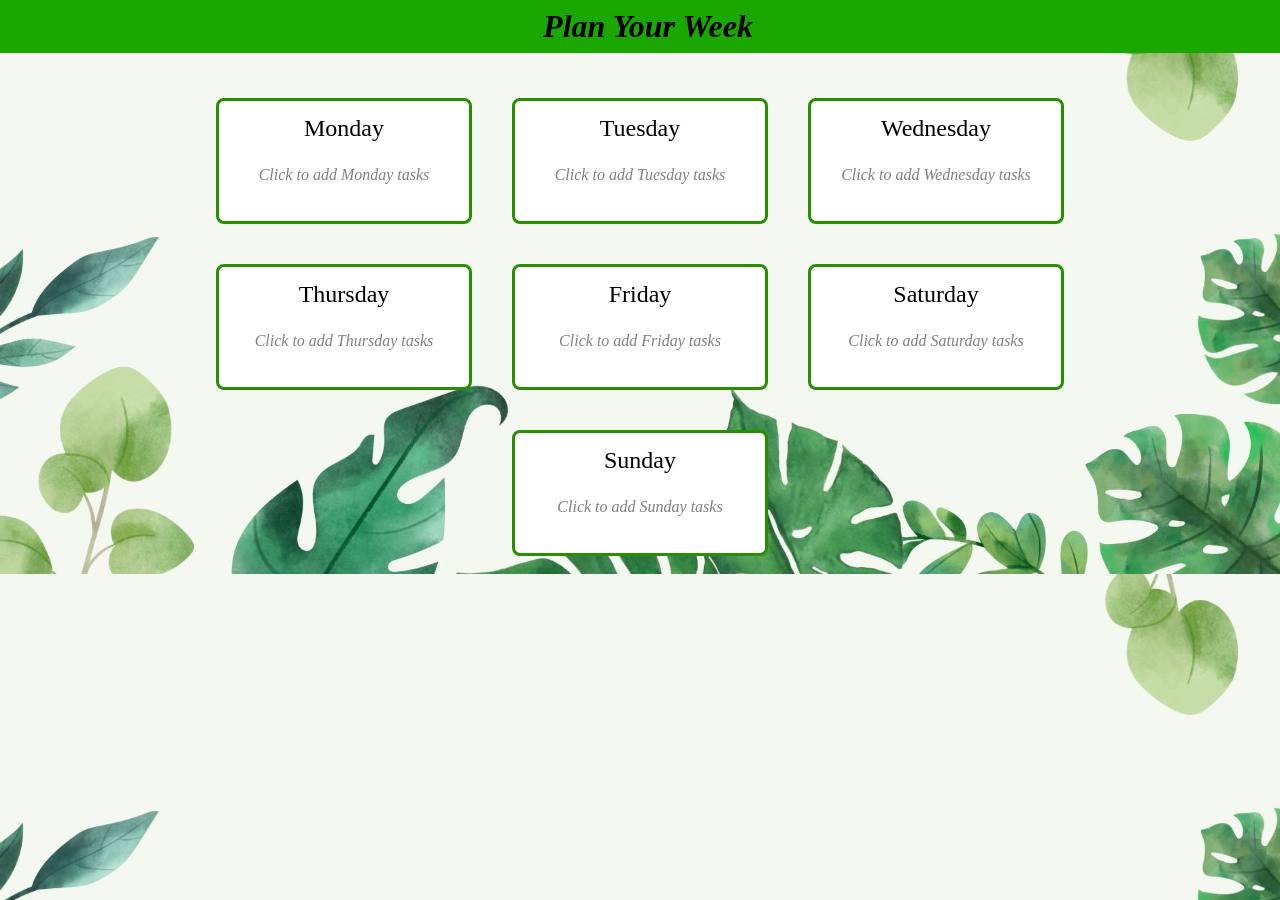
<file: index.html>
<!DOCTYPE html>
<html lang="en">
<head>
    <meta charset="UTF-8">
    <meta name="viewport" content="width=device-width, initial-scale=1.0">
    <title>Weekly Target</title>
    <link rel ="stylesheet" href="home-style.css">

</head>
<body>
    <header>
        <h1 class = "heading">Plan Your Week</h1>
    </header>
    <main>
        <div class = "container">
            <div class="day1 box" onclick = "openTodo('Monday')">
                <h2>Monday</h2>
                <div class="task-preview">Click to add Monday tasks</div>
            </div>
            <div class="day2 box" onclick = "openTodo('Tuesday')">                
                <h2>Tuesday</h2>
                <div class="task-preview">Click to add Tuesday tasks</div>
</div>
            <div class="day3 box" onclick = "openTodo('Wednesday')">
                <h2>Wednesday</h2>
                <div class="task-preview">Click to add Wednesday tasks</div>
            </div>
            <div class="day4 box" onclick = "openTodo('Thursday')">
                <h2>Thursday</h2>
                <div class="task-preview">Click to add Thursday tasks</div>
            </div>
            <div class="day5 box" onclick = "openTodo('Friday')">
                <h2>Friday</h2>
                <div class="task-preview">Click to add Friday tasks</div>
            </div>
            <div class="day6 box" onclick = "openTodo('Saturday')">
                <h2>Saturday</h2>
                <div class="task-preview">Click to add Saturday tasks</div>
            </div>
            <div class="day7 box" onclick="openTodo('Sunday')">
                <h2>Sunday</h2>
                <div class="task-preview">Click to add Sunday tasks</div>
            </div>
        </div>

    </main>
    <script src="home-script.js"></script>
</body>
</html>
</file>
<file: home-style.css>
*{
    margin:0;
    padding:0;
}
html, body {
  overflow-x: hidden;
}

body{
    display: flex;
    flex-direction: column;
    justify-content: center;
    align-items: center;

    background-image: url(home-page.jpg);
    background-size: cover;
}
header{
    width: 100vw;
}
h1{
    font-family: "Big Caslon";
    font-style: italic;
    text-align: center;
    padding:8px;
    background-color: rgb(25, 167, 0);
    width:100%;
}
main{
    display:flex;
    justify-content: center;
}
.container{
    margin-top:40px;
    display: flex;
    flex-wrap: wrap;
    align-self: center;
    align-items: center;
    justify-content: center;
    gap:30px;
    width:80%;
}

.box{
    margin:5px;
    min-height: 120px;
    min-width: 250px;
    border:3px solid rgb(38, 144, 0);
    border-radius:8px;
    background-color: rgb(255, 255, 255);

}
.box h2{
    text-align: center;
    padding: 14px 0px;
    font-weight: lighter;
}
.box:hover{
    box-shadow: 0 0 15px 5px rgba(0,0,0,0.2);
    cursor: pointer;
}
.box:active{
    box-shadow: 0 0 10px 3px rgba(0,0,0,0.3);
    background-color: rgba(165, 255, 165, 0.36);
}
.task-preview{
    padding-top: 10px;
    text-align: center;
    color: grey;
    font-style: italic;
}
</file>
